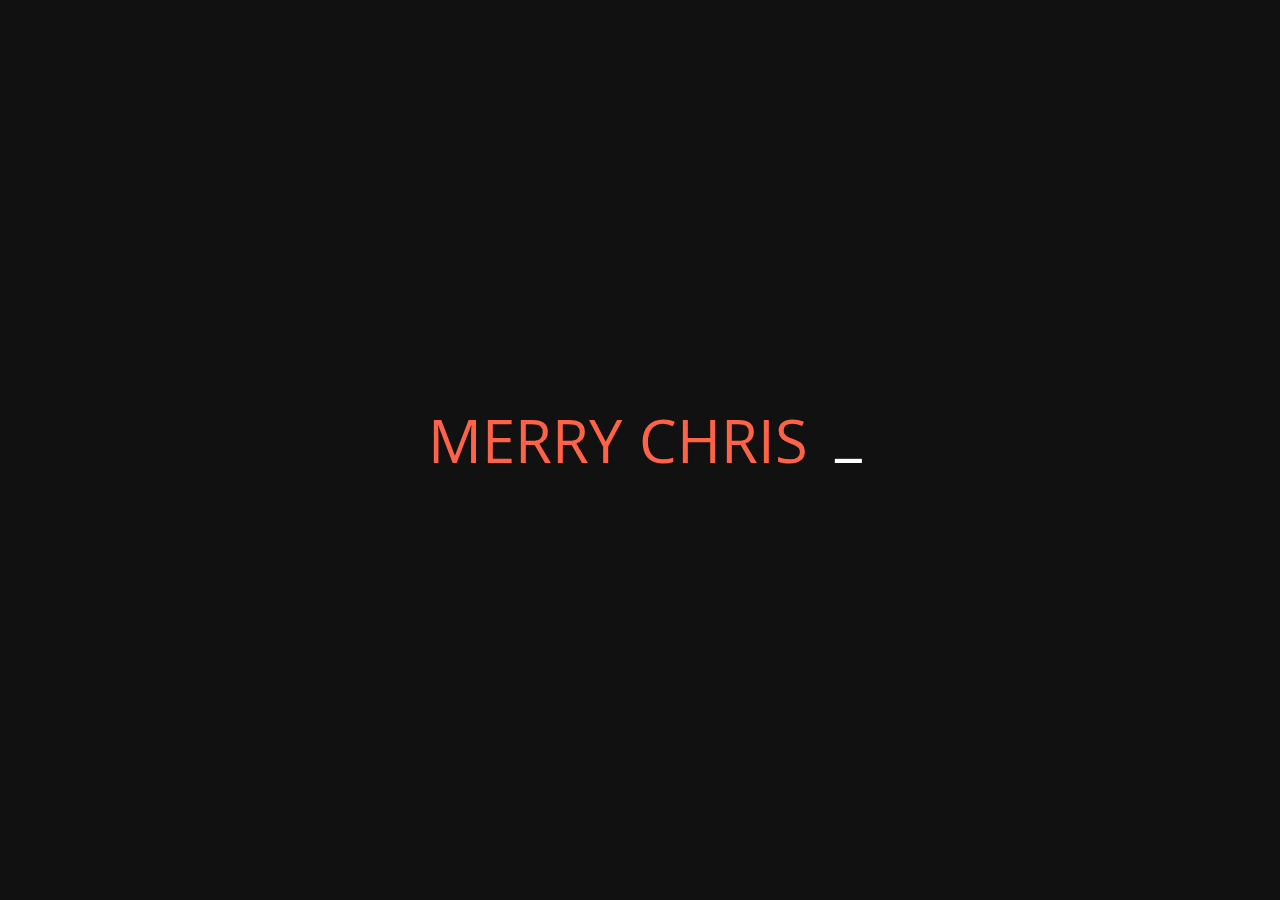
<file: wait.html>
<!DOCTYPE html>
<html lang="en">
<head>
    <meta charset="UTF-8">
    <meta name="viewport" content="width=device-width, initial-scale=1.0">
    <link rel="shortcut icon" type="image/x-icon" href="/img/favicon.ico    ">
    <link rel="mask-icon" href="/img/Gradient-Vlog-YouTube-Icon-_1_.svg" color="#111">
  <style>
    @import url(https://fonts.googleapis.com/css?family=Khula:700);
    
    body {
        background: #111;
        margin: 0;
        padding: 0;
    }
    
    .hidden {
        opacity: 0;
    }
    
    .console-container {
        font-family: Khula, sans-serif;
        font-size: 4em;
        text-align: center;
        height: auto;
        width: 90%;
        max-width: 600px;
        padding: 20px;
        display: block;
        position: absolute;
        color: white;
        top: 50%;
        left: 50%;
        transform: translate(-50%, -50%);
        box-sizing: border-box;
    }
    
    .console-underscore {
        display: inline-block;
        position: relative;
        top: -0.14em;
        left: 10px;
    }
    
    @media (max-width: 768px) {
        .console-container {
            font-size: 2.5em; /* Giảm kích thước chữ cho màn hình nhỏ */
            width: 95%;
            padding: 15px;
        }
    }
    
    @media (max-width: 480px) {
        .console-container {
            font-size: 1.5em; /* Tiếp tục giảm kích thước chữ cho iPhone */
            width: 100%;
            padding: 10px;
        }
        
        .console-underscore {
            left: 5px; /* Điều chỉnh khoảng cách giữa gạch chân */
        }
    }
</style>

</head>
<body>
    <div class='console-container'>
        <span id='text'></span>
        <div class='console-underscore' id='console'>&#95;</div>
    </div>

    <script>
        var enteredName = sessionStorage.getItem('enteredName');

        function consoleText(words, id, colors) {
            if (colors === undefined) colors = ['#fff'];
            var visible = true;
            var con = document.getElementById('console');
            var letterCount = 1;
            var x = 1;
            var waiting = false;
            var target = document.getElementById(id)
            target.setAttribute('style', 'color:' + colors[0])
            var totalWords = words.length;
            var totalTime = totalWords * 4000; // Adjust the delay as needed

            window.setTimeout(function() {
                window.location.href = 'newpage.html';
            }, totalTime);

            window.setInterval(function() {
                if (letterCount === 0 && waiting === false) {
                    waiting = true;
                    target.innerHTML = words[0].substring(0, letterCount);
                    window.setTimeout(function() {
                        var usedColor = colors.shift();
                        colors.push(usedColor);
                        var usedWord = words.shift();
                        words.push(usedWord);
                        x = 1;
                        target.setAttribute('style', 'color:' + colors[0])
                        letterCount += x;
                        waiting = false;
                    }, 1100);
                } else if (letterCount === words[0].length + 1 && waiting === false) {
                    waiting = true;
                    window.setTimeout(function() {
                        x = -1;
                        letterCount += x;
                        waiting = false;
                    }, 1100);
                } else if (waiting === false) {
                    target.innerHTML = words[0].substring(0, letterCount);
                    letterCount += x;
                }
            }, 60);

            window.setInterval(function() {
                if (visible === true) {
                    con.className = 'console-underscore hidden';
                    visible = false;
                } else {
                    con.className = 'console-underscore';
                    visible = true;
                }
            }, 300);
        }

        // Start the greeting when the page loads
        consoleText(['MERRY CHRISTMAS ' + enteredName, 'HAPPY NEW YEAR', 'Made with Love.'], 'text', ['tomato', 'rebeccapurple', 'lightblue']);
    </script>
</body>
</html>
</file>
